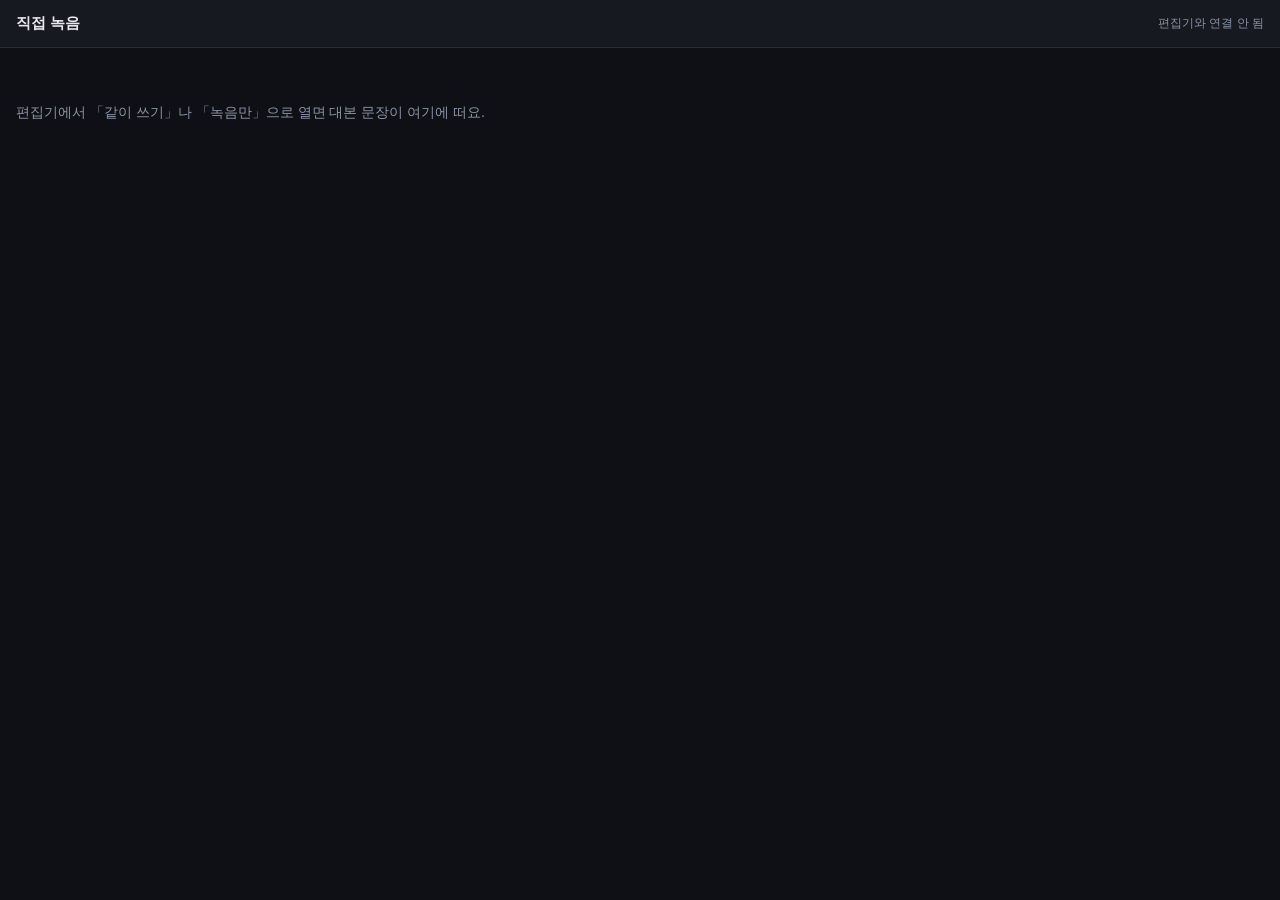
<file: recorder/quick.html>
<!doctype html>
<html lang="ko">
<head>
<meta charset="utf-8">
<meta name="viewport" content="width=device-width, initial-scale=1">
<title>직접 녹음</title>
<style>
  :root { --bg: #0e1015; --panel: #161920; --line: #262b36; --text: #e7e9ef; --muted: #8a92a6; --accent: #ff4f6d; --ok: #3ecf8e; }
  * { box-sizing: border-box; }
  body { margin: 0; background: var(--bg); color: var(--text); font: 14px/1.5 'Malgun Gothic', sans-serif; }
  header { padding: 12px 16px; border-bottom: 1px solid var(--line); display: flex; justify-content: space-between; align-items: center; background: var(--panel); position: sticky; top: 0; }
  h1 { font-size: 15px; margin: 0; }
  #status { font-size: 12px; color: var(--muted); }
  #status.on { color: var(--ok); }
  ol { list-style: none; margin: 0; padding: 8px; }
  li { border: 1px solid var(--line); border-radius: 10px; padding: 10px 12px; margin-bottom: 8px; background: var(--panel); }
  li.sel { border-color: var(--accent); }
  li.silent { opacity: .45; }
  .t { margin: 4px 0 8px; }
  .no { color: var(--muted); font-size: 12px; }
  .done { color: var(--ok); font-size: 12px; margin-left: 6px; }
  button { background: #1d212b; color: var(--text); border: 1px solid #333a49; border-radius: 8px; padding: 6px 12px; font: inherit; font-weight: 600; cursor: pointer; }
  button.rec { background: var(--accent); border-color: var(--accent); color: #fff; }
  .empty { padding: 24px 16px; color: var(--muted); }
</style>
</head>
<body>
<header><h1>직접 녹음</h1><span id="status">편집기와 연결 안 됨</span></header>
<ol id="list"></ol>
<p class="empty" id="empty">편집기에서 「같이 쓰기」나 「녹음만」으로 열면 대본 문장이 여기에 떠요.</p>

<script src="recorder-bridge.js"></script>
<script>
  const list = document.getElementById('list');
  let scenes = [], selId = null, rec = null;

  ShortsBridge.onStatus((on) => {
    const s = document.getElementById('status');
    s.textContent = on ? '편집기와 연결됨' : '편집기와 연결 안 됨';
    s.className = on ? 'on' : '';
  });
  ShortsBridge.onScript((m) => { scenes = m.scenes; selId = m.selectedId; draw(); });
  ShortsBridge.onSelect((m) => { selId = m.id; draw(); });

  function draw() {
    document.getElementById('empty').hidden = scenes.length > 0;
    list.innerHTML = '';
    for (const sc of scenes) {
      const li = document.createElement('li');
      li.className = (sc.id === selId ? 'sel ' : '') + (sc.silent ? 'silent' : '');
      li.innerHTML = `<span class="no">${sc.no}번</span>${sc.voice ? `<span class="done">✓ 녹음됨 ${sc.voice.dur.toFixed(1)}초</span>` : ''}<div class="t"></div>`;
      li.querySelector('.t').textContent = sc.text;
      const b = document.createElement('button');
      const recording = rec && rec.id === sc.id;
      b.textContent = recording ? '■ 멈추고 넣기' : sc.voice ? '다시 녹음' : '● 녹음';
      if (recording) b.className = 'rec';
      b.onclick = () => (recording ? stop() : start(sc));
      li.onclick = (e) => { if (e.target === b) return; selId = sc.id; ShortsBridge.select(sc.id); draw(); };
      li.appendChild(b);
      list.appendChild(li);
    }
  }

  async function start(sc) {
    if (rec) stop();
    const stream = await navigator.mediaDevices.getUserMedia({ audio: { echoCancellation: true, noiseSuppression: true } });
    const mr = new MediaRecorder(stream);
    const chunks = [];
    mr.ondataavailable = (e) => chunks.push(e.data);
    mr.onstop = async () => {
      stream.getTracks().forEach((t) => t.stop());
      const blob = new Blob(chunks, { type: mr.mimeType });
      const name = `${String(sc.no).padStart(2, '0')}_${sc.text.slice(0, 12).replace(/[\\/:*?"<>|\s]+/g, '')}.webm`;
      if (ShortsBridge.connected) {
        try { await ShortsBridge.sendVoice(sc.id, blob, name); }
        catch (e) { alert('편집기에 넣지 못했어요: ' + e.message); save(blob, name); }
      } else save(blob, name); // 혼자 쓸 때는 파일로 저장
    };
    rec = { id: sc.id, mr };
    mr.start();
    draw();
  }
  function stop() { if (!rec) return; rec.mr.stop(); rec = null; draw(); }
  function save(blob, name) {
    const a = document.createElement('a');
    a.href = URL.createObjectURL(blob); a.download = name; a.click();
    setTimeout(() => URL.revokeObjectURL(a.href), 5000);
  }
</script>
</body>
</html>
</file>
